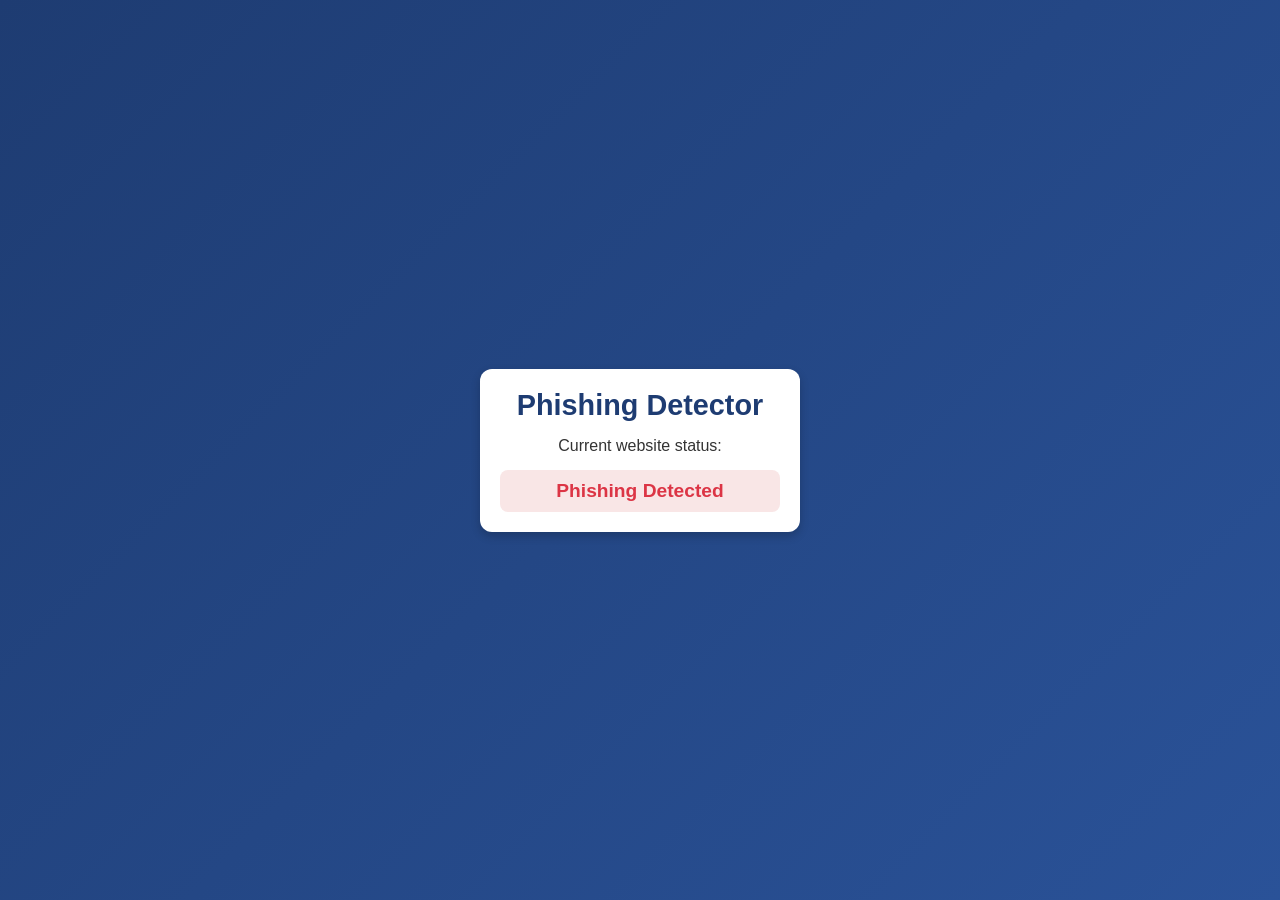
<file: chrome_extension/index.html>
<!DOCTYPE html>
<html lang="en">
<head>
    <meta charset="UTF-8">
    <meta name="viewport" content="width=device-width, initial-scale=1.0">
    <title>Phishing Detector</title>
    <link rel="stylesheet" href="styles.css">
</head>
<body>
    <div class="popup">
        <h1>Phishing Detector</h1>
        <p>Current website status:</p>
        <div class="status" id="status">Loading...</div>
    </div>
</body>
<script src="script.js"></script>
</html>
</file>
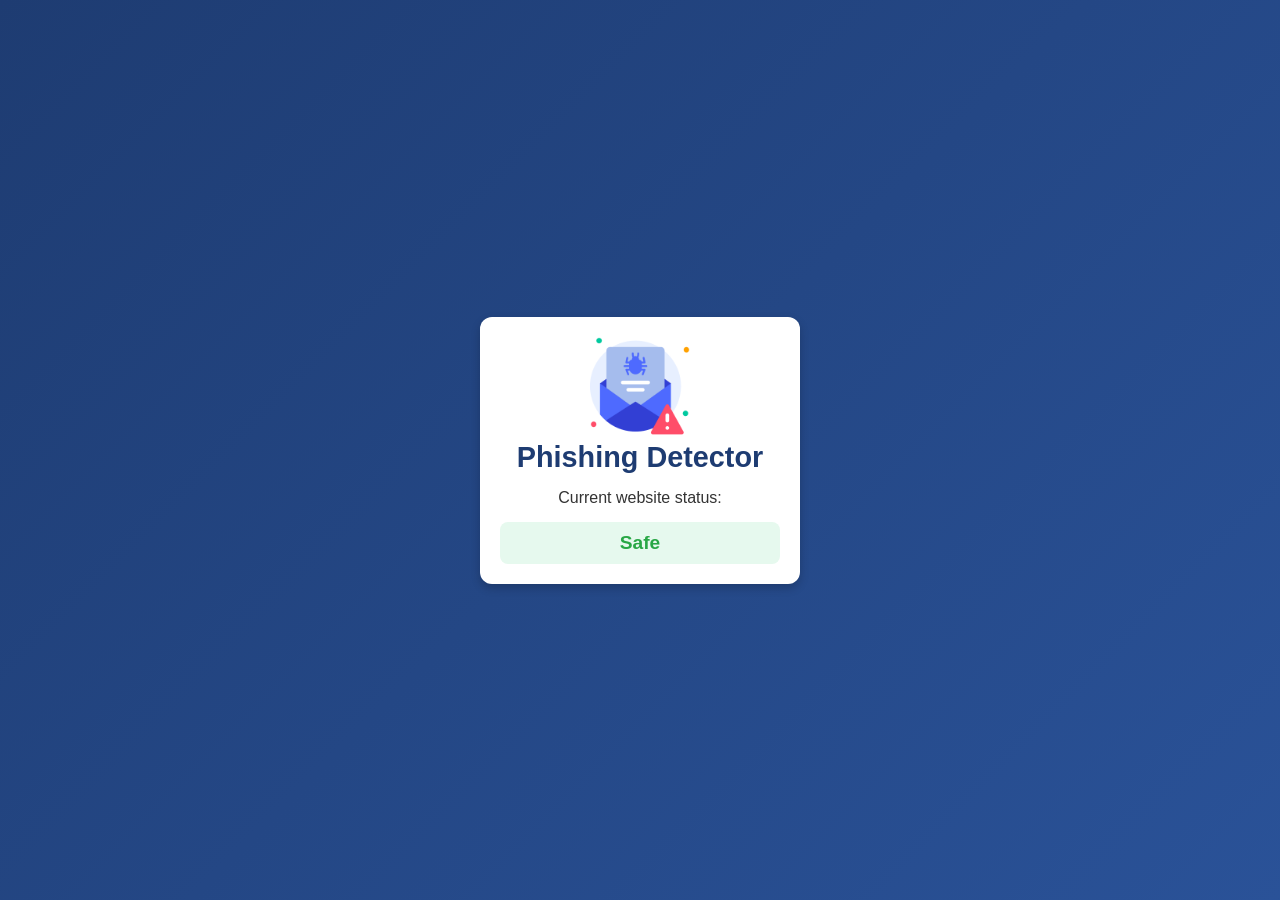
<file: client/chrome_extension/index.html>
<!DOCTYPE html>
<html lang="en">
<head>
    <meta charset="UTF-8">
    <meta name="viewport" content="width=device-width, initial-scale=1.0">
    <title>Phishing Detector</title>
    <link rel="stylesheet" href="styles.css">
</head>
<body>
    <div class="popup">
        <img src="icon.png" alt="" style="width: 100px;">
        <h1>Phishing Detector</h1>
        <p>Current website status:</p>
        <div class="status" id="status">Loading...</div>
    </div>
</body>
<script src="script.js"></script>
</html>
</file>
<file: chrome_extension/styles.css>
* {
    margin: 0;
    padding: 0;
    box-sizing: border-box;
}

body {
    font-family: 'Roboto', sans-serif;
    background: linear-gradient(135deg, #1e3c72, #2a5298);
    color: #fff;
    display: flex;
    justify-content: center;
    align-items: center;
    height: 100vh;
}

.popup {
    background: #ffffff;
    color: #333333;
    border-radius: 12px;
    box-shadow: 0px 4px 10px rgba(0, 0, 0, 0.2);
    padding: 20px;
    text-align: center;
    width: 320px;
    animation: fadeIn 0.5s ease-in-out;
}

.popup h1 {
    font-size: 1.8rem;
    margin-bottom: 15px;
    color: #1e3c72;
}

.popup p {
    font-size: 1rem;
    margin: 10px 0;
}

.status {
    font-weight: bold;
    font-size: 1.2rem;
    margin-top: 15px;
    padding: 10px;
    border-radius: 8px;
}

.status.safe {
    color: #28a745;
    background: #e6f9ee;
}

.status.phishing {
    color: #dc3545;
    background: #f9e6e6;
}

@keyframes fadeIn {
    from {
        opacity: 0;
        transform: translateY(-10px);
    }
    to {
        opacity: 1;
        transform: translateY(0);
    }
}
</file>
<file: client/chrome_extension/styles.css>
* {
    margin: 0;
    padding: 0;
    box-sizing: border-box;
}

body {
    font-family: 'Roboto', sans-serif;
    background: linear-gradient(135deg, #1e3c72, #2a5298);
    color: #fff;
    display: flex;
    justify-content: center;
    align-items: center;
    height: 100vh;
}

.popup {
    background: #ffffff;
    color: #333333;
    border-radius: 12px;
    box-shadow: 0px 4px 10px rgba(0, 0, 0, 0.2);
    padding: 20px;
    text-align: center;
    width: 320px;
    animation: fadeIn 0.5s ease-in-out;
}

.popup h1 {
    font-size: 1.8rem;
    margin-bottom: 15px;
    color: #1e3c72;
}

.popup p {
    font-size: 1rem;
    margin: 10px 0;
}

.status {
    font-weight: bold;
    font-size: 1.2rem;
    margin-top: 15px;
    padding: 10px;
    border-radius: 8px;
}

.status.safe {
    color: #28a745;
    background: #e6f9ee;
}

.status.phishing {
    color: #dc3545;
    background: #f9e6e6;
}

@keyframes fadeIn {
    from {
        opacity: 0;
        transform: translateY(-10px);
    }
    to {
        opacity: 1;
        transform: translateY(0);
    }
}
</file>
